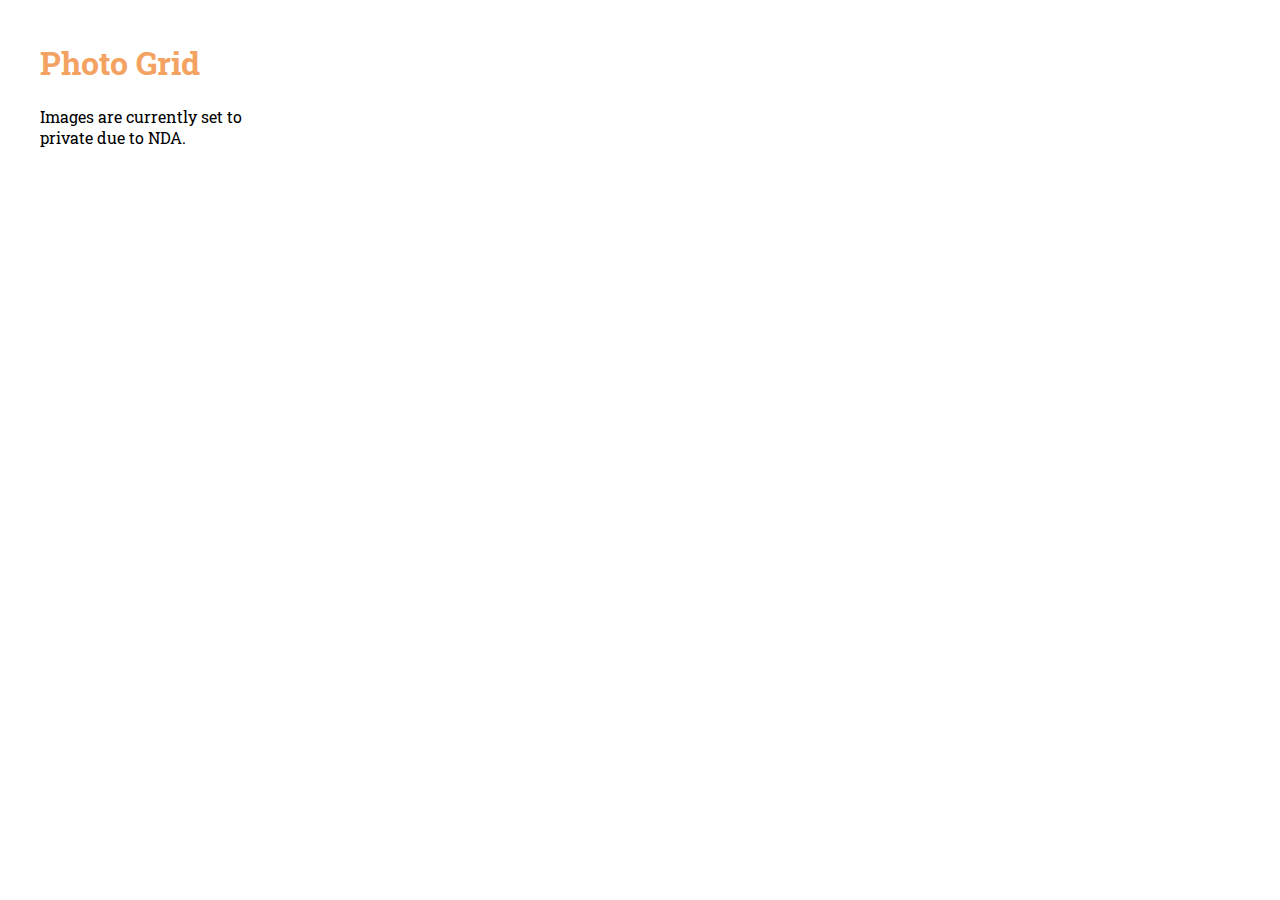
<file: SOSpiet.html>
<!DOCTYPE html>
<html lang="en">
<head>
  <meta charset="UTF-8">
  <meta name="viewport" content="width=device-width, initial-scale=1.0">
  <link rel="stylesheet" href="style.css">
  <title>Photo Grid</title>
</head>
<body>

<div class="photocontainer">
  <h1>Photo Grid</h1>

  <div class="photo-grid">
    Images are currently set to private due to NDA.
  </div>
</div>

</body>
</html>
</file>
<file: style.css>
@import url('https://fonts.googleapis.com/css2?family=Roboto+Slab&display=swap');

a{
    color: #F4A261;
    text-decoration: none;
}
a:visited{
    color: #F4A261;
    text-decoration: none;
}
* {
    font-family: 'Roboto Slab', serif;
}

h1{
    color: #F4A261;
}

body{
    margin: 0;
    padding: 0;
}
header {
    position: relative;
    background-color: black;
    height: 75vh;
    min-height: 25rem;
    width: 100%;
    overflow: hidden;
    cursor: pointer;
}

header video {
    position: absolute;
    top: 50%;
    left: 50%;
    min-width: 100%;
    min-height: 100%;
    width: auto;
    height: auto;
    z-index: 0;
    -ms-transform: translateX(-50%) translateY(-50%);
    -moz-transform: translateX(-50%) translateY(-50%);
    -webkit-transform: translateX(-50%) translateY(-50%);
    transform: translateX(-50%) translateY(-50%);
}
  
header .container {
    color: white;
    position: relative;
    z-index: 2;
}

/* Doesn't work */
header .container h1 {
    font-weight: 700;
}
  
.headerOverlay {
    position: absolute;
    top: 0;
    left: 0;
    height: 100%;
    width: 100%;
    background-color: black;
    opacity: 0.5;
    z-index: 1;
}

.center {
    text-align: center;
    margin: auto;
    width: 50%;
    padding: 10px;
}

main{
    padding-left: 5vw;
    padding-right: 5vw;
}

#video-container {
    display: none;
    justify-content: center;
    align-items: center;
    height: 100vh;
    position: fixed;
    top: 0;
    left: 0;
    width: 100%;
    background: rgba(0, 0, 0, 0.8);
    z-index: 3;
}
#showreel-video {
    max-width: 80%;
    max-height: 80%;
    border-radius: 15px;
}
#close-btn {
    cursor: pointer;
    position: absolute;
    top: 10px;
    right: 10px;
    z-index: 4;
    color: white;
    font-size: large;
}
#thumbnails-containers {
    display: flex;
    justify-content: space-between;
    align-items: center;
    padding: 0;
    overflow: hidden; 
}
.thumbnail{
    border-radius: 15px;
    width: 100%;
    max-width: 90%;
    height: auto;
    cursor: pointer;
}
.thumbnail-text{
    color: darkgray;
    margin-top: 5px;
}
.half-container {
    margin-top: 25px;
    display: flex;
    justify-content: space-between;
    align-items: center;
    padding: 0%;
    overflow: hidden;
}

.half {
    width: 48%;
}
.half img{
    width: 100%;
    max-width: 90%;
    height: auto;
    border-radius: 15px;
}


.grid-container {
    display: grid;
    grid-template-columns: repeat(4, 1fr); /* Creates 4 equal-width columns */
    gap: 20px; /* Adjust the gap between items */
    padding: 20px; /* Adjust the overall padding */
}

.grid-item {
    text-align: left;
    color: darkgray;
}

.gridThumbnail {
    cursor: pointer;
    max-width: 100%;
    height: auto;
    border-radius: 8px; /* Optional: Add rounded corners to the thumbnails */
}

#youtube-iframe {
    width: 80%;
    height: 80%;
}

#YT-container {
    display: none;
    justify-content: center;
    align-items: center;
    height: 100vh;
    position: fixed;
    top: 0;
    left: 0;
    width: 100%;
    background: rgba(0, 0, 0, 0.8);
    z-index: 3;
}

.photocontainer {
    max-width: 1200px;
    margin: 0 auto;
    padding: 20px;
  }
  .photo-grid {
    display: grid;
    grid-template-columns: repeat(auto-fill, minmax(200px, 1fr));
    gap: 16px;
  }

  .photo-item {
    overflow: hidden;
    border-radius: 8px;
    box-shadow: 0 4px 8px rgba(0, 0, 0, 0.1);
  }

  .photo-item img {
    width: 100%;
    height: 100%;
    object-fit: cover;
    border-radius: 8px 8px 0 0;
  }

  #photo-overlay{
    display: none;
    justify-content: center;
    align-items: center;
    height: 100vh;
    position: fixed;
    top: 0;
    left: 0;
    width: 100%;
    background: rgba(0, 0, 0, 0.8);
    z-index: 3;
}
.modal {
    background: #fff;
    height: 80vh;
    width: 80vw;
    padding: 20px;
    border-radius: 8px;
    box-shadow: 0 0 10px rgba(0, 0, 0, 0.5);
  }
</file>
